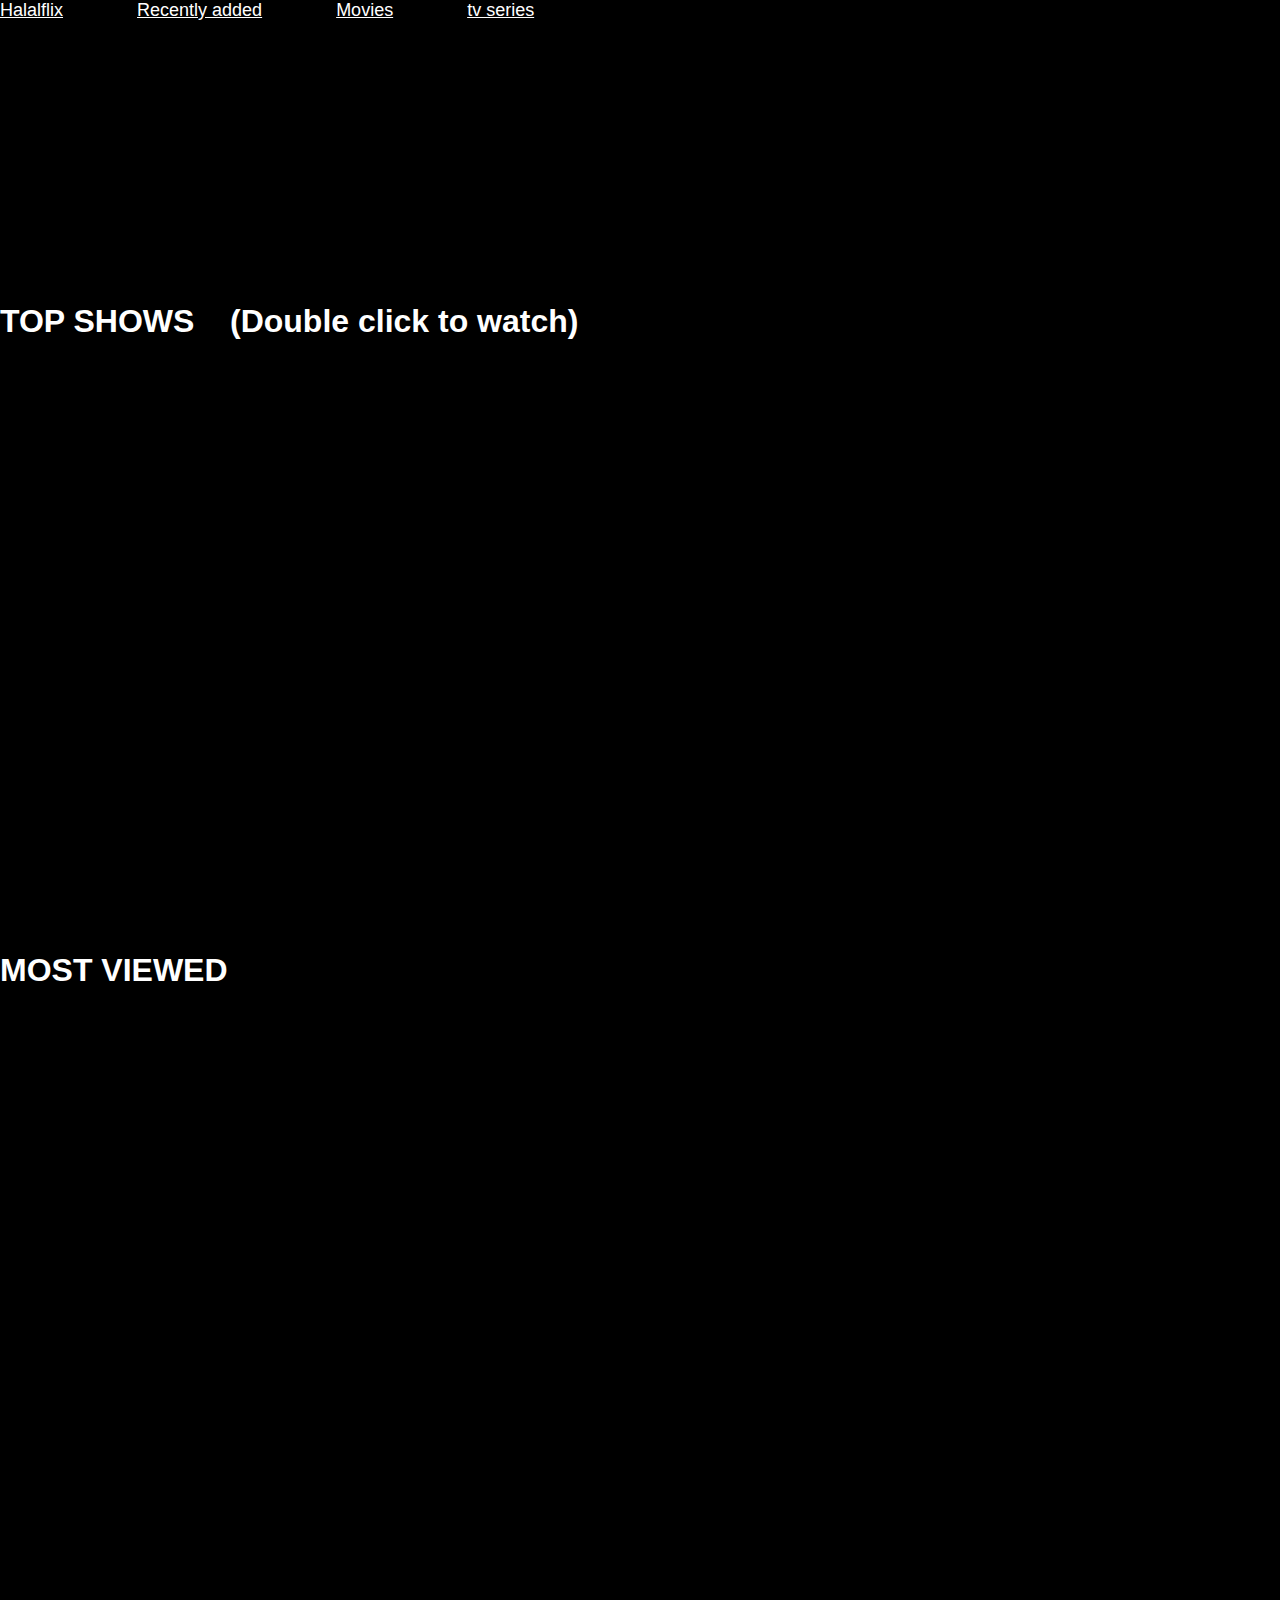
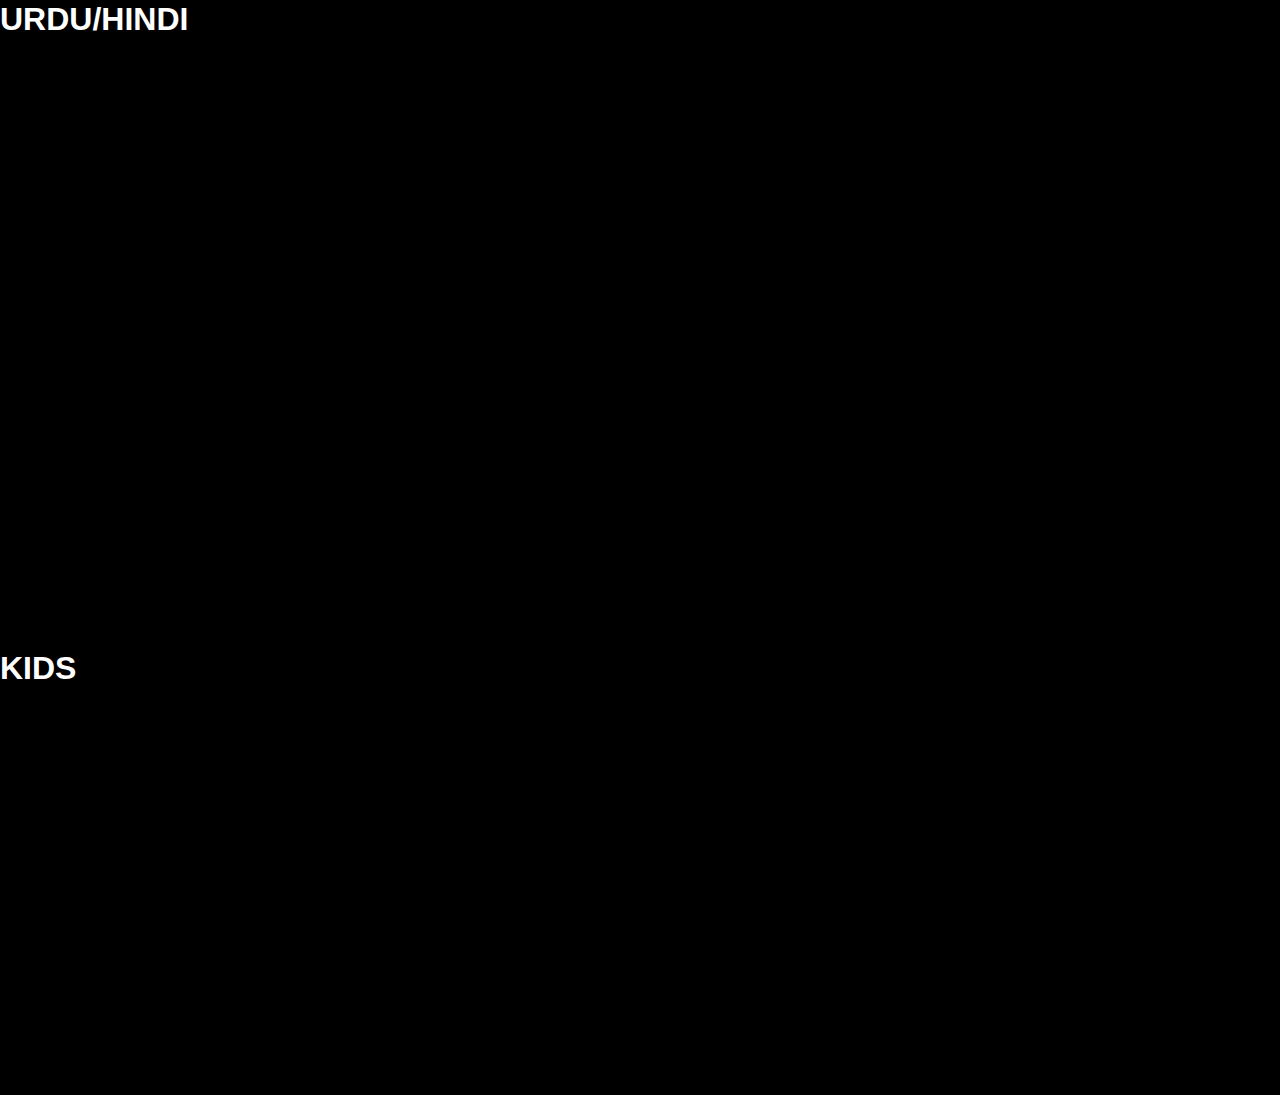
<file: index.html>
<!DOCTYPE html>
<html lang="en">
<head>
    <meta charset="UTF-8">
    <meta name="viewport" content="width=device-width, initial-scale=1.0">
    <title>Document</title>
    <link rel="stylesheet" href="styles.css">
</head>
<body>
    
</body>

    <div id="navbar">
<a href="#" class="lol">Halalflix</a>
<a href="#">Recently added</a>
<a href="#"> Movies</a>
<a href="#">tv series</a>
  
  
 

    </div>
    <div id="yo">
        <a></a>
    </div>
    <br>
    <iframe class="nope" width="300" height="200" src="https://www.youtube.com/embed/YT9ThQHGaX8?si=2G97gOZgrtvIvNzJ" title="YouTube video player" frameborder="0" allow="accelerometer; autoplay; clipboard-write; encrypted-media; gyroscope; picture-in-picture; web-share" referrerpolicy="strict-origin-when-cross-origin" allowfullscreen></iframe>
    <h1>TOP SHOWS&nbsp;&nbsp;&nbsp;&nbsp;(Double click to watch)</h1>
    <iframe width="300" height="200" src="https://www.youtube.com/embed/bcCn9ExwuGg?si=04bN17Ja-Jhq7CKB" title="YouTube video player" frameborder="0" allow="accelerometer; autoplay; clipboard-write; encrypted-media; gyroscope; picture-in-picture; web-share" referrerpolicy="strict-origin-when-cross-origin" allowfullscreen></iframe>
     <iframe width="300" height="200" src="https://www.youtube.com/embed/4SYWBUtCBqM?si=tZ_AiMAHjcxSyqwB" title="YouTube video player" frameborder="0" allow="accelerometer; autoplay; clipboard-write; encrypted-media; gyroscope; picture-in-picture; web-share" referrerpolicy="strict-origin-when-cross-origin" allowfullscreen></iframe>
   <iframe width="300" height="200" src="https://www.youtube.com/embed/n1CqepDeRAY?si=OOY4q5_ehKZ8VMEp" title="YouTube video player" frameborder="0" allow="accelerometer; autoplay; clipboard-write; encrypted-media; gyroscope; picture-in-picture; web-share" referrerpolicy="strict-origin-when-cross-origin" allowfullscreen></iframe>
   <iframe width="300" height="200" src="https://www.youtube.com/embed/-qReeg7imGc?si=QPyPabcBWvE7B3fi" title="YouTube video player" frameborder="0" allow="accelerometer; autoplay; clipboard-write; encrypted-media; gyroscope; picture-in-picture; web-share" referrerpolicy="strict-origin-when-cross-origin" allowfullscreen></iframe>
   <iframe width="300" height="200" src="https://www.youtube.com/embed/YT9ThQHGaX8?si=2G97gOZgrtvIvNzJ" title="YouTube video player" frameborder="0" allow="accelerometer; autoplay; clipboard-write; encrypted-media; gyroscope; picture-in-picture; web-share" referrerpolicy="strict-origin-when-cross-origin" allowfullscreen></iframe>
   <iframe width="300" height="200" src="https://www.youtube.com/embed/LVdIHlFWDgc?si=idGvb_2KvjGDf54n" title="YouTube video player" frameborder="0" allow="accelerometer; autoplay; clipboard-write; encrypted-media; gyroscope; picture-in-picture; web-share" referrerpolicy="strict-origin-when-cross-origin" allowfullscreen></iframe>
   <iframe width="300" height="200" src="https://www.youtube.com/embed/E8DTgn4cfcY?si=T5NSoAaN7nOlWJ2n" title="YouTube video player" frameborder="0" allow="accelerometer; autoplay; clipboard-write; encrypted-media; gyroscope; picture-in-picture; web-share" referrerpolicy="strict-origin-when-cross-origin" allowfullscreen></iframe>
   <iframe width="300" height="200" src="https://www.youtube.com/embed/PUmW0TCV5lI?si=WFGHWwzO8tCBgiih" title="YouTube video player" frameborder="0" allow="accelerometer; autoplay; clipboard-write; encrypted-media; gyroscope; picture-in-picture; web-share" referrerpolicy="strict-origin-when-cross-origin" allowfullscreen></iframe>
   <iframe width="300" height="200" src="https://www.youtube.com/embed/lGind6Cn0Tw?si=NnAHswjNMo375Fsj" title="YouTube video player" frameborder="0" allow="accelerometer; autoplay; clipboard-write; encrypted-media; gyroscope; picture-in-picture; web-share" referrerpolicy="strict-origin-when-cross-origin" allowfullscreen></iframe>
   <h1>MOST VIEWED</h1>
   <iframe width="300" height="200" src="https://www.youtube.com/embed/ABOlrwTHlP4?si=VZN9aN86N9d7nE0y" title="YouTube video player" frameborder="0" allow="accelerometer; autoplay; clipboard-write; encrypted-media; gyroscope; picture-in-picture; web-share" referrerpolicy="strict-origin-when-cross-origin" allowfullscreen></iframe>
   <iframe width="300" height="200" src="https://www.youtube.com/embed/DX0Yc5YJHWw?si=XkjTcGRMKHV9Uyzf" title="YouTube video player" frameborder="0" allow="accelerometer; autoplay; clipboard-write; encrypted-media; gyroscope; picture-in-picture; web-share" referrerpolicy="strict-origin-when-cross-origin" allowfullscreen></iframe>
   <iframe width="300" height="200" src="https://www.youtube.com/embed/gD-7e8VlPpw?si=k9MLvUi8Rr1oEPyV" title="YouTube video player" frameborder="0" allow="accelerometer; autoplay; clipboard-write; encrypted-media; gyroscope; picture-in-picture; web-share" referrerpolicy="strict-origin-when-cross-origin" allowfullscreen></iframe>
   <iframe width="300" height="200" src="https://www.youtube.com/embed/JiM9pAPm8kk?si=TqB-RptkzYuDts2d" title="YouTube video player" frameborder="0" allow="accelerometer; autoplay; clipboard-write; encrypted-media; gyroscope; picture-in-picture; web-share" referrerpolicy="strict-origin-when-cross-origin" allowfullscreen></iframe>
   <iframe width="300" height="200" src="https://www.youtube.com/embed/20wJVbwnMq8?si=5yglNzsDb2aLXl_H" title="YouTube video player" frameborder="0" allow="accelerometer; autoplay; clipboard-write; encrypted-media; gyroscope; picture-in-picture; web-share" referrerpolicy="strict-origin-when-cross-origin" allowfullscreen></iframe>
   <iframe width="300" height="200" src="https://www.youtube.com/embed/nIPXGgpgyus?si=7vbGrZZURbmoKwSC" title="YouTube video player" frameborder="0" allow="accelerometer; autoplay; clipboard-write; encrypted-media; gyroscope; picture-in-picture; web-share" referrerpolicy="strict-origin-when-cross-origin" allowfullscreen></iframe>
   <iframe width="300" height="200" src="https://www.youtube.com/embed/ZpBVQ23zF1A?si=ewcVR_oh2jav8PwM" title="YouTube video player" frameborder="0" allow="accelerometer; autoplay; clipboard-write; encrypted-media; gyroscope; picture-in-picture; web-share" referrerpolicy="strict-origin-when-cross-origin" allowfullscreen></iframe>
   <iframe width="300" height="200" src="https://www.youtube.com/embed/ukK-PmQFSp4?si=KrdU2fTnQ9SehcBr" title="YouTube video player" frameborder="0" allow="accelerometer; autoplay; clipboard-write; encrypted-media; gyroscope; picture-in-picture; web-share" referrerpolicy="strict-origin-when-cross-origin" allowfullscreen></iframe>
   <iframe width="300" height="200" src="https://www.youtube.com/embed/q0WSzqnJzRo?si=tjVO5S6G0WYYb6U_" title="YouTube video player" frameborder="0" allow="accelerometer; autoplay; clipboard-write; encrypted-media; gyroscope; picture-in-picture; web-share" referrerpolicy="strict-origin-when-cross-origin" allowfullscreen></iframe>
   <iframe width="300" height="200" src="https://www.youtube.com/embed/LyPn40TynYw?si=lRpHhnPBk-KTIxNu" title="YouTube video player" frameborder="0" allow="accelerometer; autoplay; clipboard-write; encrypted-media; gyroscope; picture-in-picture; web-share" referrerpolicy="strict-origin-when-cross-origin" allowfullscreen></iframe>


   <h1>URDU/HINDI</h1>
    <iframe width="300" height="200" src="https://www.youtube.com/embed/moVh4lbP-2Q?si=yWzk00amUSX1tZO2" title="YouTube video player" frameborder="0" allow="accelerometer; autoplay; clipboard-write; encrypted-media; gyroscope; picture-in-picture; web-share" referrerpolicy="strict-origin-when-cross-origin" allowfullscreen></iframe>
    <iframe width="300" height="200" src="https://www.youtube.com/embed/7vD15Prny4M?si=hzUtgnDn0k42Nbr3" title="YouTube video player" frameborder="0" allow="accelerometer; autoplay; clipboard-write; encrypted-media; gyroscope; picture-in-picture; web-share" referrerpolicy="strict-origin-when-cross-origin" allowfullscreen></iframe>
   <iframe width="300" height="200" src="https://www.youtube.com/embed/0AU1yuE4Lc4?si=DjsRTaPwanwEdpOu" title="YouTube video player" frameborder="0" allow="accelerometer; autoplay; clipboard-write; encrypted-media; gyroscope; picture-in-picture; web-share" referrerpolicy="strict-origin-when-cross-origin" allowfullscreen></iframe>
   <iframe width="300" height="200" src="https://www.youtube.com/embed/aHvTxwFgsXk?si=QbKDSQUL4v2-Cc4P" title="YouTube video player" frameborder="0" allow="accelerometer; autoplay; clipboard-write; encrypted-media; gyroscope; picture-in-picture; web-share" referrerpolicy="strict-origin-when-cross-origin" allowfullscreen></iframe>
   <iframe width="300" height="200" src="https://www.youtube.com/embed/SKnEJ9QXWE8?si=u0T9pmjfq7Msp76i" title="YouTube video player" frameborder="0" allow="accelerometer; autoplay; clipboard-write; encrypted-media; gyroscope; picture-in-picture; web-share" referrerpolicy="strict-origin-when-cross-origin" allowfullscreen></iframe>
   <iframe width="300" height="200" src="https://www.youtube.com/embed/XXISD7y4GgA?si=cYhFIx3QdEy0lX9o" title="YouTube video player" frameborder="0" allow="accelerometer; autoplay; clipboard-write; encrypted-media; gyroscope; picture-in-picture; web-share" referrerpolicy="strict-origin-when-cross-origin" allowfullscreen></iframe>
   <iframe width="300" height="200" src="https://www.youtube.com/embed/TIjON-qi2c8?si=FEob2XotYZETbZoH" title="YouTube video player" frameborder="0" allow="accelerometer; autoplay; clipboard-write; encrypted-media; gyroscope; picture-in-picture; web-share" referrerpolicy="strict-origin-when-cross-origin" allowfullscreen></iframe>
   <iframe width="300" height="200" src="https://www.youtube.com/embed/4nLQGGvuuOs?si=1krNiYnKGeW4lU_8" title="YouTube video player" frameborder="0" allow="accelerometer; autoplay; clipboard-write; encrypted-media; gyroscope; picture-in-picture; web-share" referrerpolicy="strict-origin-when-cross-origin" allowfullscreen></iframe>
   <iframe width="300" height="200" src="https://www.youtube.com/embed/rdgbPXWwTGQ?si=ViJ-QE9zmY5vl5d5" title="YouTube video player" frameborder="0" allow="accelerometer; autoplay; clipboard-write; encrypted-media; gyroscope; picture-in-picture; web-share" referrerpolicy="strict-origin-when-cross-origin" allowfullscreen></iframe>
   <iframe width="300" height="200" src="https://www.youtube.com/embed/ASdQlcZe88U?si=SRvKnJeDZ_mqQBPK" title="YouTube video player" frameborder="0" allow="accelerometer; autoplay; clipboard-write; encrypted-media; gyroscope; picture-in-picture; web-share" referrerpolicy="strict-origin-when-cross-origin" allowfullscreen></iframe>
   <h1>KIDS</h1>
   <iframe width="300" height="200" src="https://www.youtube.com/embed/Zxmhzg1NkHo?si=cwEECdeLrT4aQpBK" title="YouTube video player" frameborder="0" allow="accelerometer; autoplay; clipboard-write; encrypted-media; gyroscope; picture-in-picture; web-share" referrerpolicy="strict-origin-when-cross-origin" allowfullscreen></iframe>
   <iframe width="300" height="200" src="https://www.youtube.com/embed/rQEesf-lVrk?si=vYg2Mi386F4Rm3_F" title="YouTube video player" frameborder="0" allow="accelerometer; autoplay; clipboard-write; encrypted-media; gyroscope; picture-in-picture; web-share" referrerpolicy="strict-origin-when-cross-origin" allowfullscreen></iframe>
   <iframe width="300" height="200" src="https://www.youtube.com/embed/vZk51owZ358?si=l6wIt83IKecS8-Wq" title="YouTube video player" frameborder="0" allow="accelerometer; autoplay; clipboard-write; encrypted-media; gyroscope; picture-in-picture; web-share" referrerpolicy="strict-origin-when-cross-origin" allowfullscreen></iframe>
   <iframe width="300" height="200" src="https://www.youtube.com/embed/ZVKepszxAYc?si=Qq99o_fDaV7u3ATr" title="YouTube video player" frameborder="0" allow="accelerometer; autoplay; clipboard-write; encrypted-media; gyroscope; picture-in-picture; web-share" referrerpolicy="strict-origin-when-cross-origin" allowfullscreen></iframe>
   <iframe width="300" height="200" src="https://www.youtube.com/embed/hMsuOPq6OSo?si=un1Pgb1kTixDSpRQ" title="YouTube video player" frameborder="0" allow="accelerometer; autoplay; clipboard-write; encrypted-media; gyroscope; picture-in-picture; web-share" referrerpolicy="strict-origin-when-cross-origin" allowfullscreen></iframe>
   <iframe width="300" height="200" src="https://www.youtube.com/embed/AwW8s_r4g4w?si=kjWko56bUrzgxtWs" title="YouTube video player" frameborder="0" allow="accelerometer; autoplay; clipboard-write; encrypted-media; gyroscope; picture-in-picture; web-share" referrerpolicy="strict-origin-when-cross-origin" allowfullscreen></iframe>
   <iframe width="300" height="200" src="https://www.youtube.com/embed/cBGEn_L_fxs?si=asdF06AZWYfUq-kW" title="YouTube video player" frameborder="0" allow="accelerometer; autoplay; clipboard-write; encrypted-media; gyroscope; picture-in-picture; web-share" referrerpolicy="strict-origin-when-cross-origin" allowfullscreen></iframe>
  <iframe width="300" height="200" src="https://www.youtube.com/embed/dW2iVxmaps0?si=Nsza6guztv-Tl0g1" title="YouTube video player" frameborder="0" allow="accelerometer; autoplay; clipboard-write; encrypted-media; gyroscope; picture-in-picture; web-share" referrerpolicy="strict-origin-when-cross-origin" allowfullscreen></iframe>
   
</body>
</html>
</file>
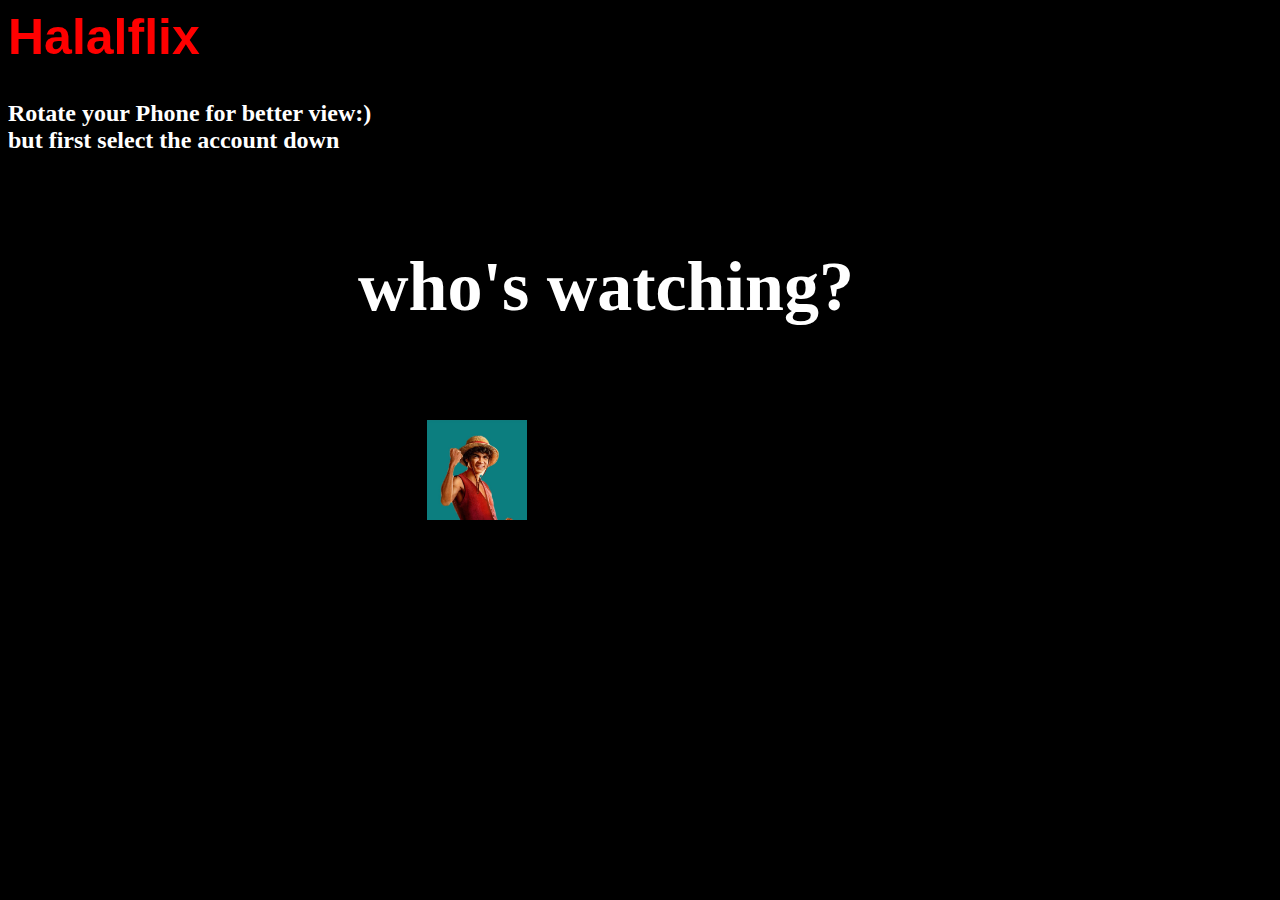
<file: login.html>
<html lang="en"><head>
    <meta charset="UTF-8">
    <meta name="viewport" content="width=device-width, initial-scale=1.0">
    <title>Document</title>
    <link rel="stylesheet" href="login.css">
    </head><body><h1>Halalflix</h1>
        <h2>Rotate your Phone for better view:)<br> but first select the account down</h2>
    <h4 id="nop">&nbsp;&nbsp;&nbsp; &nbsp;&nbsp;&nbsp;&nbsp;&nbsp;&nbsp;&nbsp;&nbsp;&nbsp;&nbsp;&nbsp;&nbsp;&nbsp;&nbsp;&nbsp;&nbsp;who's watching?</h4>
           <p><a href="index.html">&nbsp;&nbsp;&nbsp;&nbsp;&nbsp;&nbsp;&nbsp;
         &nbsp;&nbsp;&nbsp;&nbsp;&nbsp;&nbsp;&nbsp;&nbsp;&nbsp;&nbsp;&nbsp;&nbsp;&nbsp;&nbsp;&nbsp;&nbsp;&nbsp;&nbsp;&nbsp;&nbsp;&nbsp;&nbsp;&nbsp;&nbsp;&nbsp;&nbsp;&nbsp;&nbsp;&nbsp;&nbsp;&nbsp;&nbsp;&nbsp;&nbsp;&nbsp;&nbsp;&nbsp;&nbsp;&nbsp;&nbsp;&nbsp;&nbsp;&nbsp;&nbsp;&nbsp;&nbsp;&nbsp;&nbsp;&nbsp;&nbsp;&nbsp;&nbsp;&nbsp;&nbsp;&nbsp;&nbsp;&nbsp;&nbsp;&nbsp;&nbsp;&nbsp;&nbsp;&nbsp;&nbsp;&nbsp;&nbsp;&nbsp;&nbsp;&nbsp;&nbsp;&nbsp;&nbsp;&nbsp;&nbsp;&nbsp;&nbsp;&nbsp;&nbsp;&nbsp;&nbsp;&nbsp;&nbsp;&nbsp;&nbsp;&nbsp;&nbsp;&nbsp; luffy <img src="okay.jpeg" width="100" height="100"></a></p> 


</body>
</html>
</file>
<file: styles.css>
*{
    padding: 0px;
    margin:0;
    
}


#navbar{
  height: 60px;
  background-color: black


}
button{
  background-color: rgb(231, 51, 11);
 font-size: 14.5px;
 border-color: white;
 color: white;
 margin: right 300px; 
  

}

#lol {
  color:white;
font-size: 60px;
margin-left: 10px;
  color:red;
  font-size:50px;
  margin-right: 200px;
  font-family: 'Netflix Font', sans-serif;
  font-weight: 700;
}

a{
    margin-right: 70px;
    color:white;
    font-size: 18px;
    font-family: Verdana, Geneva, Tahoma, sans-serif;
    }
    
    body {
    
      background-color: rgb(0, 0, 0)
    }
    iframe{
     margin-right: 9px;
    }
     h1{
      color: white;
      font-family:Verdana, Geneva, Tahoma, sans-serif; 
     }
     input{
      font-size: 16px;
      margin-right: 10px;
     }
</file>
<file: login.css>
body{
    background-color: black;

}
h1{
    color: red;
    font-size: 50px; font-family: 'Netflix Font', sans-serif;

}
h4{
    color: white;
    font-size: 70px;
     font-weight: 800;
}
a {
    color:black;
    text-decoration: none;
}
h4{
    color:white
}

h2{
    color: white;
 }

@media screen and (max-width:464px)
{
h4{ text-align:left;
   text-size:5px
          

 }
}
</file>
